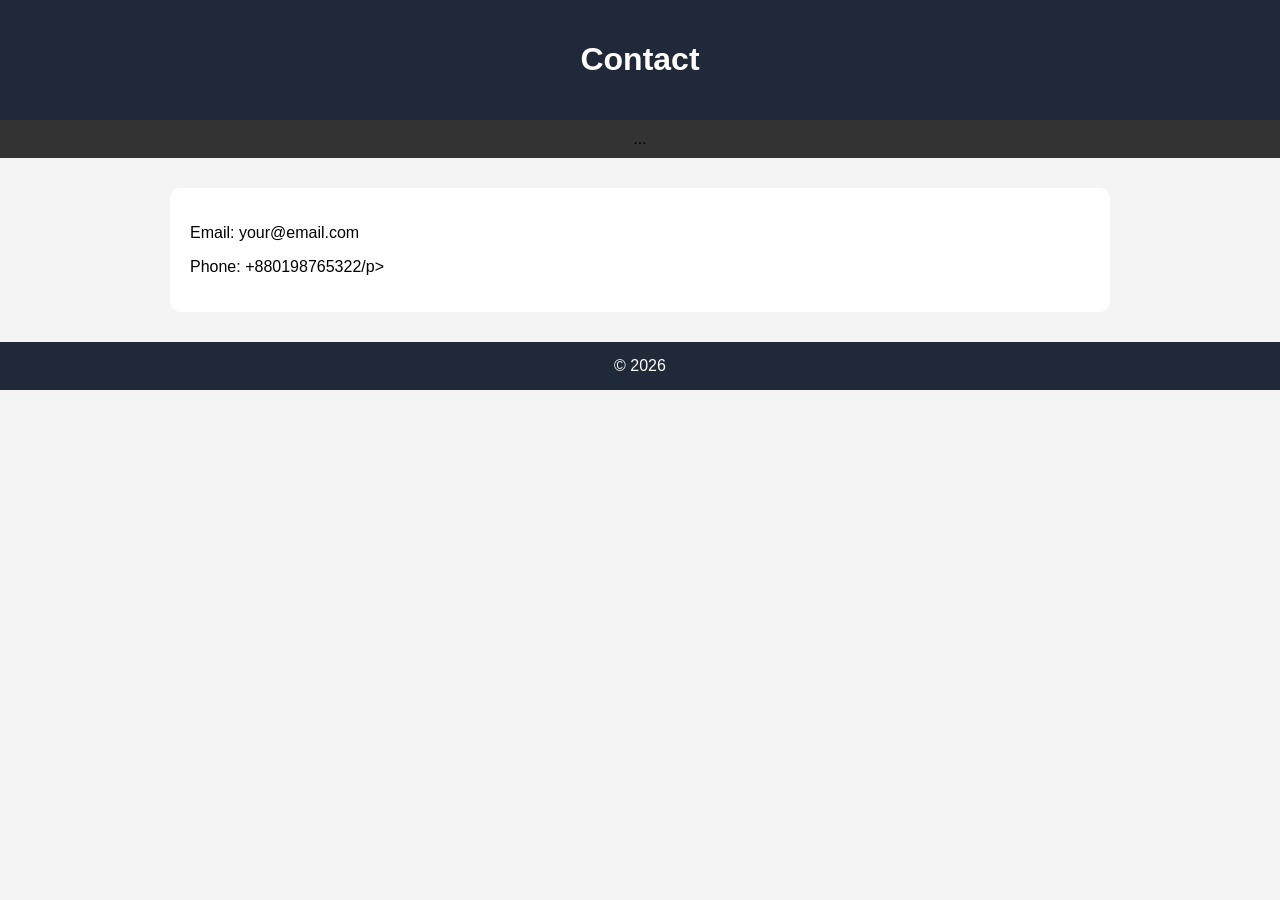
<file: contact.html>
<!DOCTYPE html>
<html>
<head>
<title>Contact</title>
<link rel="stylesheet" href="style.css">
</head>
<body>
<header><h1>Contact</h1></header>

<nav>...</nav>

<section>
<p>Email: your@email.com</p>
<p>Phone: +880198765322/p>
</section>

<footer>© 2026</footer>
</body>
</html>
</file>
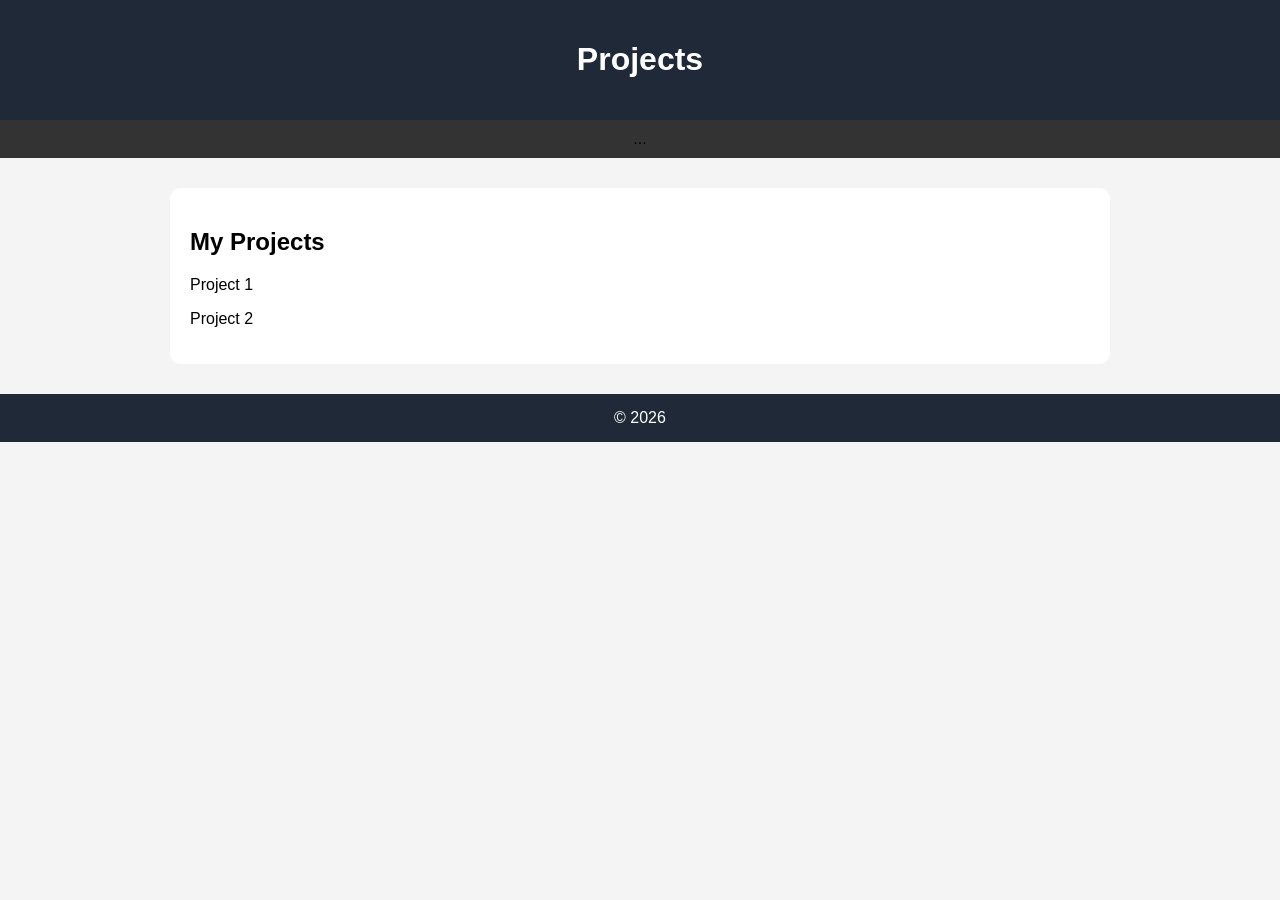
<file: projects.html>
<!DOCTYPE html>
<html>
<head>
<title>Projects</title>
<link rel="stylesheet" href="style.css">
</head>
<body>
<header><h1>Projects</h1></header>

<nav>...</nav>

<section>
<h2>My Projects</h2>
<p>Project 1</p>
<p>Project 2</p>
</section>

<footer>© 2026</footer>
</body>
</html>
</file>
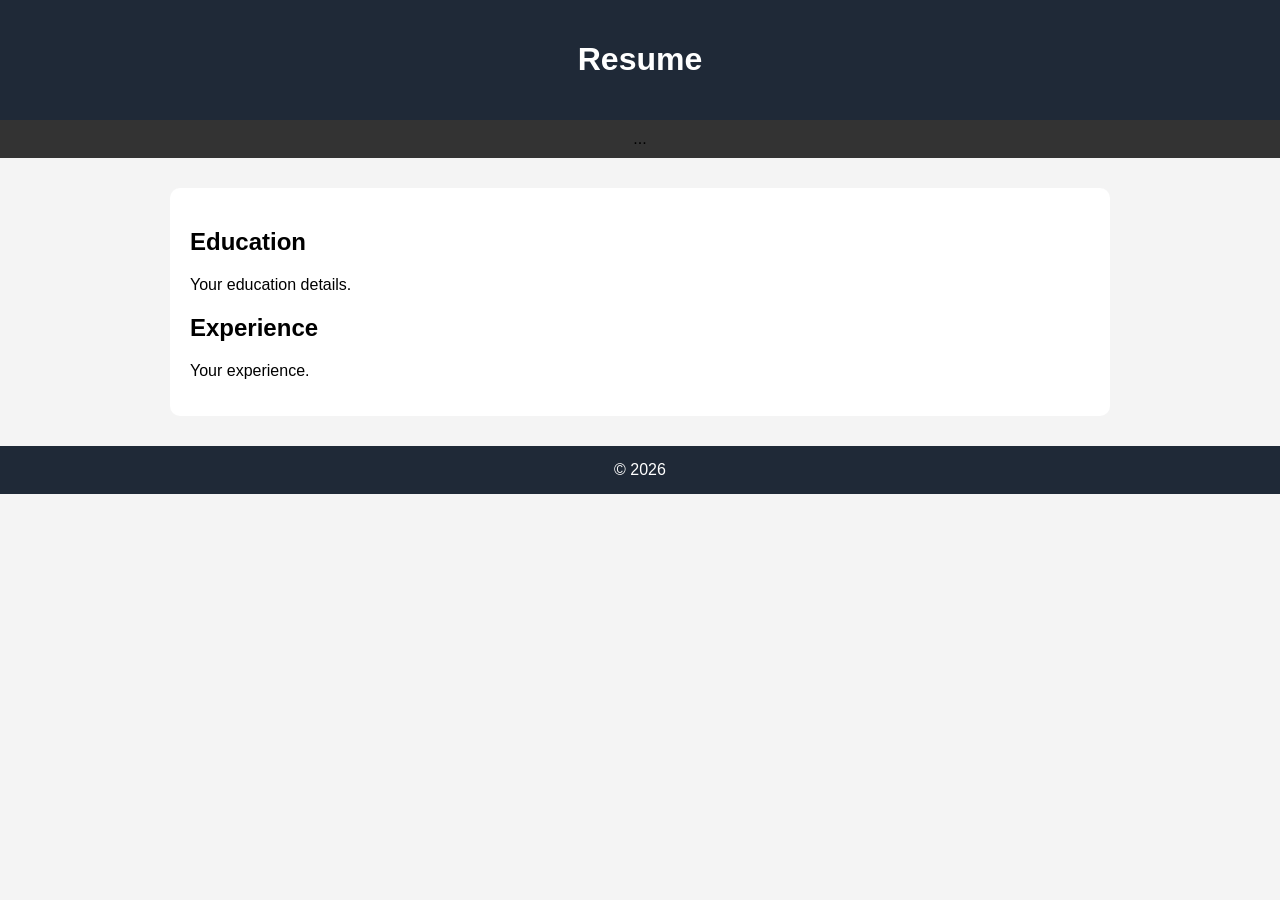
<file: resume.html>
<!DOCTYPE html>
<html>
<head>
<title>Resume</title>
<link rel="stylesheet" href="style.css">
</head>
<body>
<header><h1>Resume</h1></header>

<nav>...</nav>

<section>
<h2>Education</h2>
<p>Your education details.</p>

<h2>Experience</h2>
<p>Your experience.</p>
</section>

<footer>© 2026</footer>
</body>
</html>
</file>
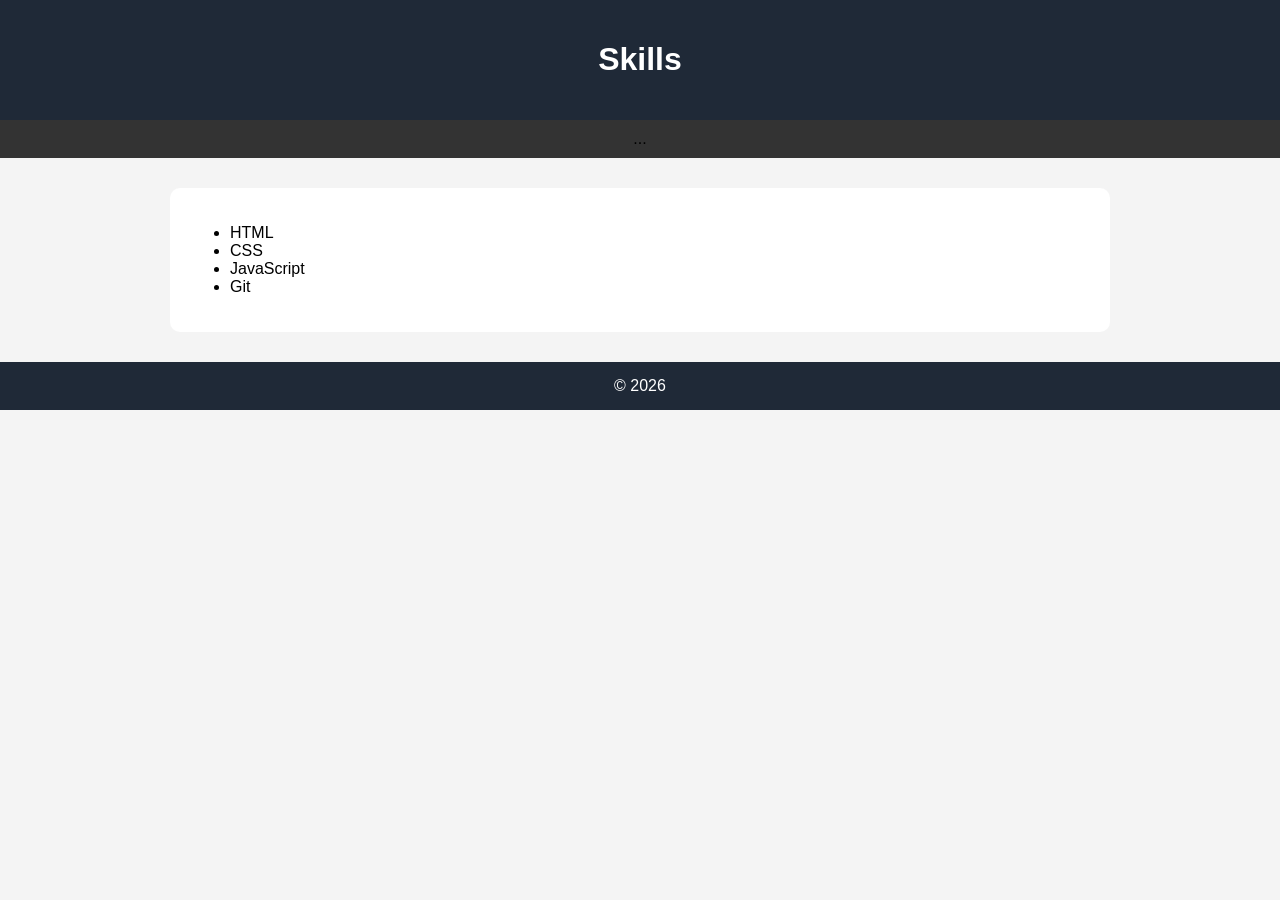
<file: skills.html>
<!DOCTYPE html>
<html>
<head>
<title>Skills</title>
<link rel="stylesheet" href="style.css">
</head>
<body>
<header><h1>Skills</h1></header>

<nav>...</nav>

<section>
<ul>
<li>HTML</li>
<li>CSS</li>
<li>JavaScript</li>
<li>Git</li>
</ul>
</section>

<footer>© 2026</footer>
</body>
</html>
</file>
<file: style.css>
body{
    margin:0;
    font-family:Arial,sans-serif;
    background:#f4f4f4;
}

header{
    background:#1f2937;
    color:white;
    text-align:center;
    padding:20px;
}

nav{
    background:#333;
    text-align:center;
    padding:10px;
}

nav a{
    color:white;
    text-decoration:none;
    margin:15px;
}

nav a:hover{
    color:yellow;
}

section{
    max-width:900px;
    margin:30px auto;
    background:white;
    padding:20px;
    border-radius:10px;
}

img{
    border-radius:50%;
}

footer{
    background:#1f2937;
    color:white;
    text-align:center;
    padding:15px;
}
</file>
